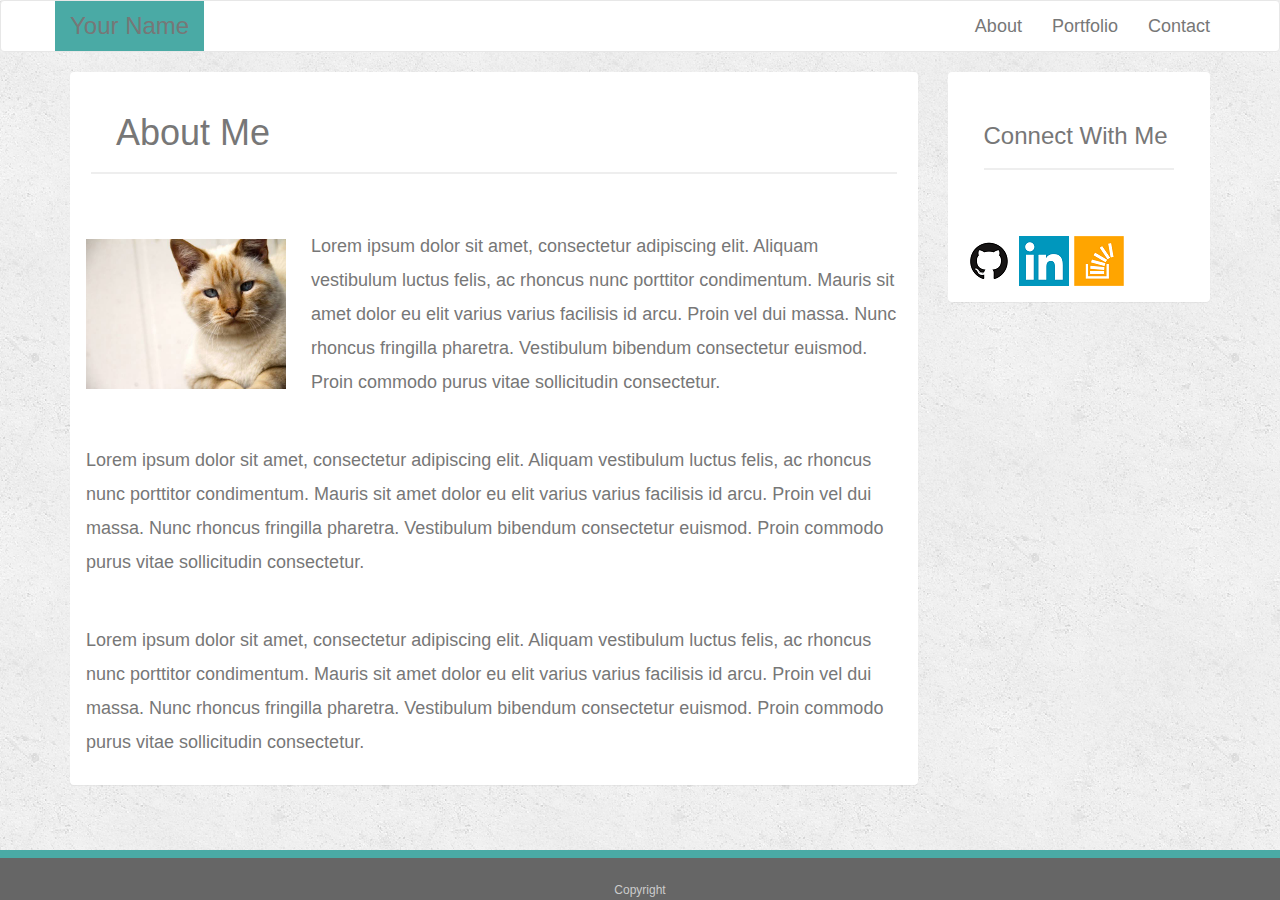
<file: index.html>
<!DOCTYPE html>
<html lang="en">
<head>
    <meta charset="UTF-8">
    <meta name="viewport" content="width=device-width, initial-scale=1.0">
    <meta http-equiv="X-UA-Compatible" content="ie=edge">
    <title>About</title>
    <link rel="stylesheet" href="https://maxcdn.bootstrapcdn.com/bootstrap/3.3.7/css/bootstrap.min.css"
    
    <link rel="stylesheet" type="text/css" href="assets/css/reset.css">
    <link rel="stylesheet" type="text/css" href="assets/css/style.css">

</head>


<body>

    <!-- Place Navbar Here!   -->

    <nav class="navbar navbar-default">
	    <div class="container">
	    	<div class="navbar-header">
	    		<a class="navbar-brand" href="index.html">Your Name</a>
	    	</div>
	    	<ul class="nav navbar-nav navbar-right">
	    		<li><a href="index.html"> About </a></li>
				<li><a href="portfolio.html"> Portfolio </a></li>
				<li><a href="contact.html"> Contact </a></li>
			</ul>
	    </div>
    </nav> 
    
    <!-- Starting on the Main Content of Page HERE! -->
	<div class="container">
            <div class="row">
                <div class="col-xs-12 col-sm-12 col-md-9">
                    <div class="panel panel-inverse">
                        <div class="page-header">
                            <h1 class="text-left">About Me</h1>
                        </div>
                        <div class="panel-body">
                            <img class="auth-image" src="assets/images/cat.jpg" alt="Your Name"/>
                            <p>
                            Lorem ipsum dolor sit amet, consectetur adipiscing elit. Aliquam vestibulum luctus felis, ac rhoncus nunc porttitor condimentum. Mauris sit amet dolor eu elit varius varius facilisis id arcu. Proin vel dui massa. Nunc rhoncus fringilla pharetra. Vestibulum bibendum consectetur euismod. Proin commodo purus vitae sollicitudin consectetur.
                            </p>
                            <br/>
                            <p>
                            Lorem ipsum dolor sit amet, consectetur adipiscing elit. Aliquam vestibulum luctus felis, ac rhoncus nunc porttitor condimentum. Mauris sit amet dolor eu elit varius varius facilisis id arcu. Proin vel dui massa. Nunc rhoncus fringilla pharetra. Vestibulum bibendum consectetur euismod. Proin commodo purus vitae sollicitudin consectetur.
                            </p>
                            <br/>
                            <p>
                            Lorem ipsum dolor sit amet, consectetur adipiscing elit. Aliquam vestibulum luctus felis, ac rhoncus nunc porttitor condimentum. Mauris sit amet dolor eu elit varius varius facilisis id arcu. Proin vel dui massa. Nunc rhoncus fringilla pharetra. Vestibulum bibendum consectetur euismod. Proin commodo purus vitae sollicitudin consectetur.
                            </p>
                        </div>
                    </div>
                </div>
                <div class="col-xs-12 col-sm-12 col-md-3" id="contactme">
                        <div class="panel panel-inverse">
                            <div class="panel-heading">
                                <div class="page-header">
                                    <h3>Connect With Me</h3>
                                </div>
                            </div>
                            <div class="panel-body">
                                <a href="https://github.com/" target="_blank"><img class="socialimage" src="assets/images/github-128.png" alt="github logo."/></a>
                                <a href="https://www.linkedin.com/" target="_blank"><img class="socialimage" src="assets/images/linkedin-128.png" alt="linkedin logo."></a>
                                <a href="https://stackoverflow.com/" target="_blank"><img class="socialimage" src="assets/images/stackoverflow-128.png" alt="stackoverflow logo."></a>
                            </div>
                        </div>
                    </div>			
                </div>
                <div class="row">
                    <div class="col-xs-12">
                        <div class="navbar-fixed-bottom">
                            <footer class="panel-body">
                                    <p class="text-center">Copyright</p>
                            </footer>
                        </div>
                    </div>	



            </div>
     </div> 
     <script src="https://ajax.googleapis.com/ajax/libs/jquery/3.2.1/jquery.min.js"></script>
  <script src="https://maxcdn.bootstrapcdn.com/bootstrap/3.3.7/js/bootstrap.min.js"></script>          
</body>
</html>
</file>
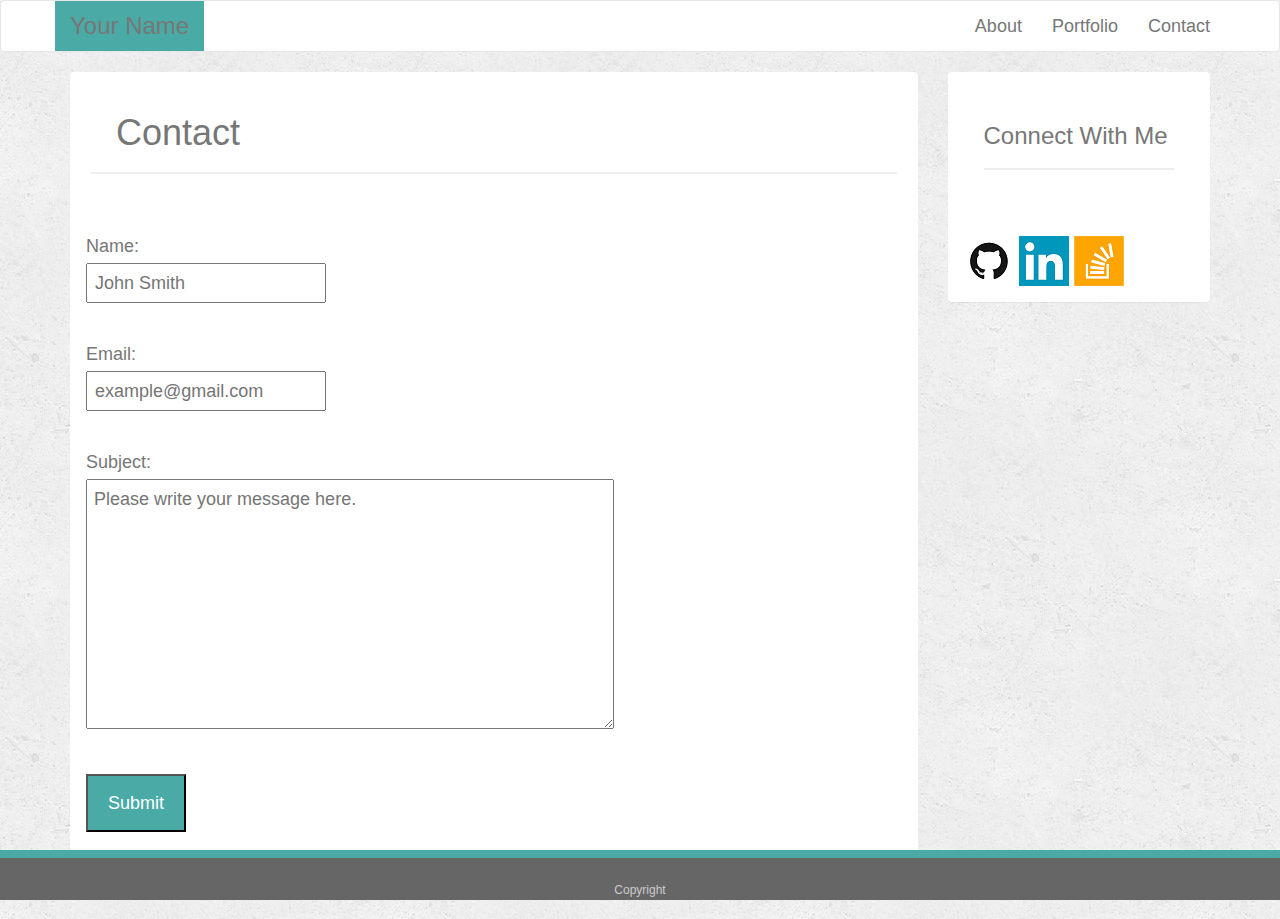
<file: contact.html>
<!DOCTYPE html>
<html lang="en">
<head>
    <meta charset="UTF-8">
    <meta name="viewport" content="width=device-width, initial-scale=1.0">
    <meta http-equiv="X-UA-Compatible" content="ie=edge">
    <title>About</title>
    <link rel="stylesheet" href="https://maxcdn.bootstrapcdn.com/bootstrap/3.3.7/css/bootstrap.min.css"
    
    <link rel="stylesheet" type="text/css" href="assets/css/reset.css">
    <link rel="stylesheet" type="text/css" href="assets/css/style.css">

</head>


<body>

    <!-- Place Navbar Here!   -->

    <nav class="navbar navbar-default">
	    <div class="container">
	    	<div class="navbar-header">
	    		<a class="navbar-brand" href="#">Your Name</a>
	    	</div>
	    	<ul class="nav navbar-nav navbar-right">
	    		<li><a href="index.html"> About </a></li>
				<li><a href="portfolio.html"> Portfolio </a></li>
				<li><a href="contact.html"> Contact </a></li>
			</ul>
	    </div>
    </nav> 
    
    <!-- Starting on the Main Content of Page HERE! -->
	<div class="container">
            <div class="row">
                <div class="col-xs-12 col-md-9">
                    <div class="panel panel-inverse">
                        <div class="page-header">
                            <h1 class="text-left">Contact</h1>
                        </div>
                        <div class="panel-body">
                                <article>
                                    <form>
                                        Name:
                                        <br/>
                                        <input type="text" name="name" placeholder=" John Smith">
                                        <br/>
                                        <br/>
                                        Email:
                                        <br/>
                                        <input type="email" name="mail" placeholder=" example@gmail.com">
                                        <br/>
                                        <br/>
                                        Subject:
                                        <br/>
                                        <textarea name="message" rows="20" cols="50" placeholder=" Please write your message here."></textarea>
                                        <br/>
                                        <br/>
                                        <button href="#" type="button" ondblclick='submit?'> Submit</button>
                                    </form>
                                </article>
                            </div>
                    </div>
                </div>
                <div class="col-xs-12 col-md-3" id="contactme">
                        <div class="panel panel-inverse">
                            <div class="panel-heading">
                                <div class="page-header">
                                    <h3>Connect With Me</h3>
                                </div>
                            </div>
                            <div class="panel-body">
                                <a href="https://github.com/" target="_blank"><img class="socialimage" src="assets/images/github-128.png" alt="github logo."/></a>
                                <a href="https://www.linkedin.com/" target="_blank"><img class="socialimage" src="assets/images/linkedin-128.png" alt="linkedin logo."></a>
                                <a href="https://stackoverflow.com/" target="_blank"><img class="socialimage" src="assets/images/stackoverflow-128.png" alt="stackoverflow logo."></a>
                            </div>
                        </div>
                    </div>			
                </div>
                <div class="row">
                    <div class="col-xs-12">
                        <div id="stickyfooter2" class="navbar-fixed-bottom">
                            <footer class="panel-body">
                                    <p class="text-center">Copyright</p>
                            </footer>
                        </div>
                    </div>	



            </div>
     </div> 
     <script src="https://ajax.googleapis.com/ajax/libs/jquery/3.2.1/jquery.min.js"></script>
  <script src="https://maxcdn.bootstrapcdn.com/bootstrap/3.3.7/js/bootstrap.min.js"></script>          
</body>
</html>
</file>
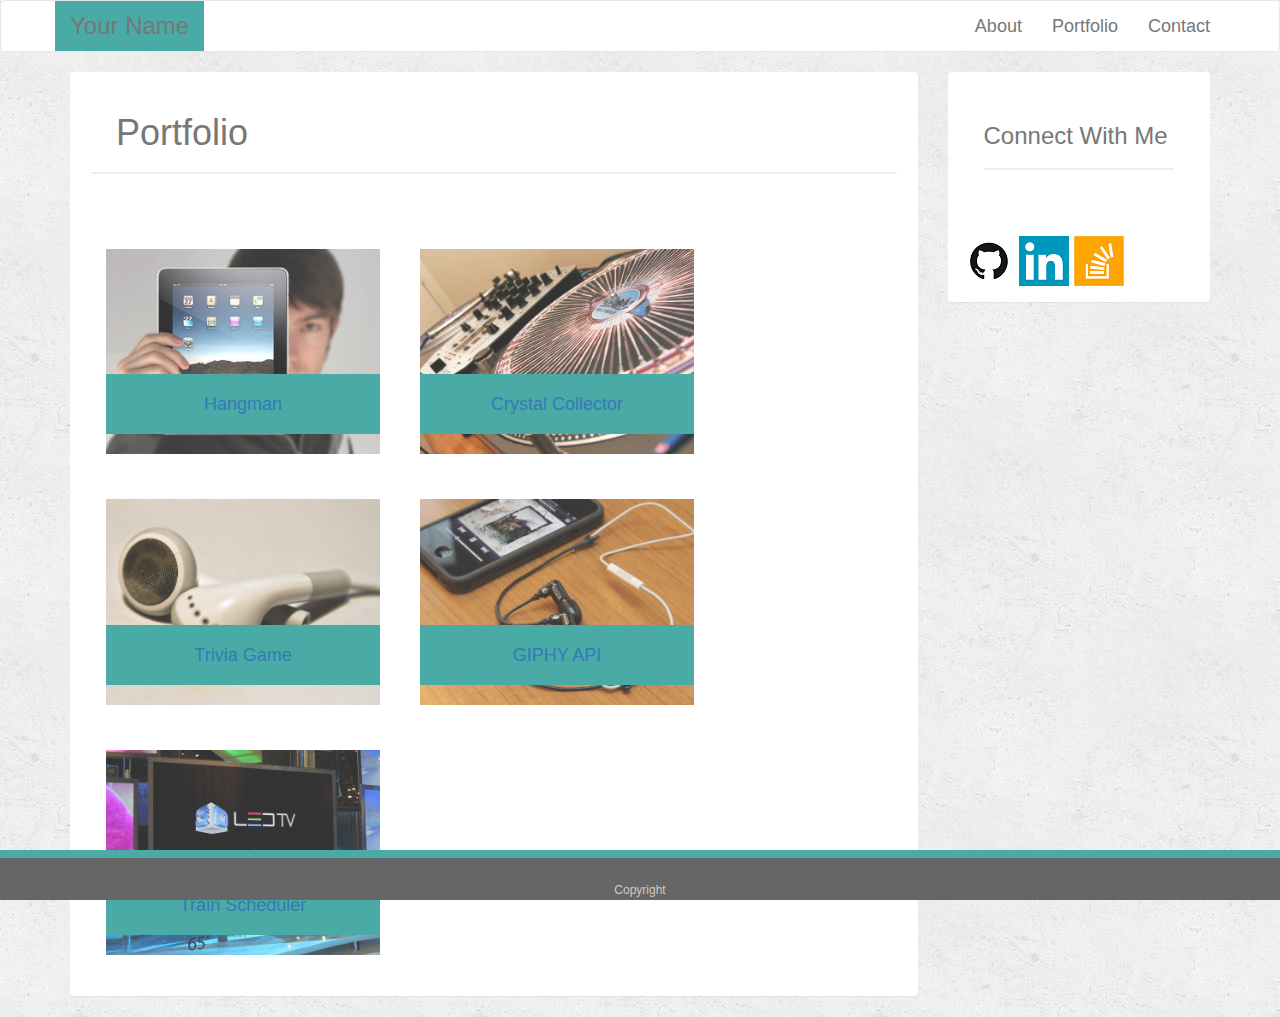
<file: portfolio.html>
<!DOCTYPE html>
<html lang="en">
<head>
    <meta charset="UTF-8">
    <meta name="viewport" content="width=device-width, initial-scale=1.0">
    <meta http-equiv="X-UA-Compatible" content="ie=edge">
    <title>About</title>
    <link rel="stylesheet" href="https://maxcdn.bootstrapcdn.com/bootstrap/3.3.7/css/bootstrap.min.css"
    
    <link rel="stylesheet" type="text/css" href="assets/css/reset.css">
    <link rel="stylesheet" type="text/css" href="assets/css/style.css">

</head>


<body>

    <!-- Place Navbar Here!   -->

    <nav class="navbar navbar-default">
	    <div class="container">
	    	<div class="navbar-header">
	    		<a class="navbar-brand" href="#">Your Name</a>
	    	</div>
	    	<ul class="nav navbar-nav navbar-right">
	    		<li><a href="index.html"> About </a></li>
				<li><a href="portfolio.html"> Portfolio </a></li>
				<li><a href="contact.html"> Contact </a></li>
			</ul>
	    </div>
    </nav> 
    
    <!-- Starting on the Main Content of Page HERE! -->
	<div class="container">
            <div class="row">
                    <div class="col-sm-12 col-md-9">
                            <div class="panel panel-inverse">
                                <div class="page-header">
                                    <h1 class="text-left">Portfolio</h1>
                                </div>
                                <div class="panel-body">
                                    <section>
                                        <div id="port-block">
                                            <div class="work">
                                                <img src="assets/images/technics-q-c-640-480-1.jpg" alt="Hangman Icon.">
                                                <h4 class="image-title"><a href=" https://mrhdigital.github.io/Hangman-Game/"> Hangman </a></h4>
                                            </div>
                                            <div class="work">
                                                <img src="assets/images/technics-q-c-640-480-2.jpg" alt="RPG Game Icon.">
                                                <h4 class="image-title"><a href=" https://mrhdigital.github.io/week-4-game/index.html"> Crystal Collector </a></h4>
                                            </div>
                                            <div class="work">
                                                <img src="assets/images/technics-q-c-640-480-5.jpg" alt="Trivia Game Icon.">
                                                <h4 class="image-title"><a href=" https://mrhdigital.github.io/TriviaGame/index.html">Trivia Game</a></h4>							
                                            </div>
                                            <div class="work">
                                                <img src="assets/images/technics-q-c-640-480-7.jpg" alt="Rutgers Info Widget Icon.">
                                                <h4 class="image-title"><a href="https://mrhdigital.github.io/GifyApiAJAX/index.html">GIPHY API</a></h4>
                                            </div>
                                            <div class="work">
                                                <img src="assets/images/technics-q-c-640-480-9.jpg" alt="Rock Paper Sissors Icon.">
                                                <h4 class="image-title"><a href="https://mrhdigital.github.io/TrainScheduler/index.html">Train Scheduler</a></h4>
                                            </div>
                                        </div>
                                    </section>
                                </div>
                            </div>
                        </div>
                <div class="col-xs-12 col-md-3" id="contactme">
                        <div class="panel panel-inverse">
                            <div class="panel-heading">
                                <div class="page-header">
                                    <h3>Connect With Me</h3>
                                </div>
                            </div>
                            <div class="panel-body">
                                <a href="https://github.com/" target="_blank"><img class="socialimage" src="assets/images/github-128.png" alt="github logo."/></a>
                                <a href="https://www.linkedin.com/" target="_blank"><img class="socialimage" src="assets/images/linkedin-128.png" alt="linkedin logo."></a>
                                <a href="https://stackoverflow.com/" target="_blank"><img class="socialimage" src="assets/images/stackoverflow-128.png" alt="stackoverflow logo."></a>
                            </div>
                        </div>
                    </div>			
                </div>
                <div class="row">
                    <div class="col-xs-12">
                        <div id="stickyfooter2" class="navbar-fixed-bottom">
                            <footer class="panel-body">
                                    <p class="text-center">Copyright</p>
                            </footer>
                        </div>
                    </div>	



            </div>
     </div> 
     <script src="https://ajax.googleapis.com/ajax/libs/jquery/3.2.1/jquery.min.js"></script>
  <script src="https://maxcdn.bootstrapcdn.com/bootstrap/3.3.7/js/bootstrap.min.js"></script>          
</body>
</html>
</file>
<file: assets/css/style.css>
* {
	box-sizing: border-box;
	text-align: left;	
}


.text-left {
    margin-left: 25px;
}
.page-header {
    padding-bottom: 9px;
    margin: 40px 20px;
    border-bottom: 2px solid #eee;
}

body {
    font-family: Arial, "Helvetica Neue", Helvetica, sans-serif;
    font-size: 18px;
    line-height: 34px;
    color: #777;
    background: url("../images/concrete_seamless.png");
}
  .navbar-brand {
        
    background-color: #4aaaa5;
    font-size: 24px;
    margin-left: 15px;
}

.navbar-default {
    color: #fff;
    background-color: #fff;
   
}

  /*Portfolio */
  .auth-image {
    width: 100%;
    margin-bottom: 20px;
  }
  .auth-image {
    float: left;
    width: 200px;
    height: auto;
    margin-top: 10px;
    margin-right: 25px;
  }
  .work {
    position: relative;
    float: left;
    width: 274px;
    margin: 20px 20px 25px;
    overflow: auto;
  }
  
  .work:nth-child(even) {
    margin-right: 20px;
  }
  
  .work img {
    width: 100%;
    border: 0 none;
    opacity: 0.8;
  }
  
  .work h4 {
    position: absolute;
    bottom: 20px;
    width: 100%;
    padding: 15px;
    margin-bottom: 0;
    font-weight: 300;
    line-height: 30px;
    color: #fff;
    text-align: center;
    background: #4aaaa5;
    border-bottom: 0;
  }

/* contact.html */
  button {
	text-align: center;	
	color: white;
	padding: 10px;
	background-color: #4aaaa5;
  width: 100px;
  margin-bottom: 50px;
}

button:hover {
	color: #4aaaa5;
	text-align: center;
	background-color: white;
	border-style: solid;
	border-width: 2px;
	border-color: #4aaaa5;
}


textarea {
    height: 250px;
    margin:0 auto;
    overflow: hidden;
}

footer {
  padding: 30px 0;
  clear: both;
  font-size: 12px;
  color: #fff;
  color: #ccc;
  text-align: center;
  background: #666;
  border-top: 8px solid #4aaaa5;
  height: 50px;
}
</file>
